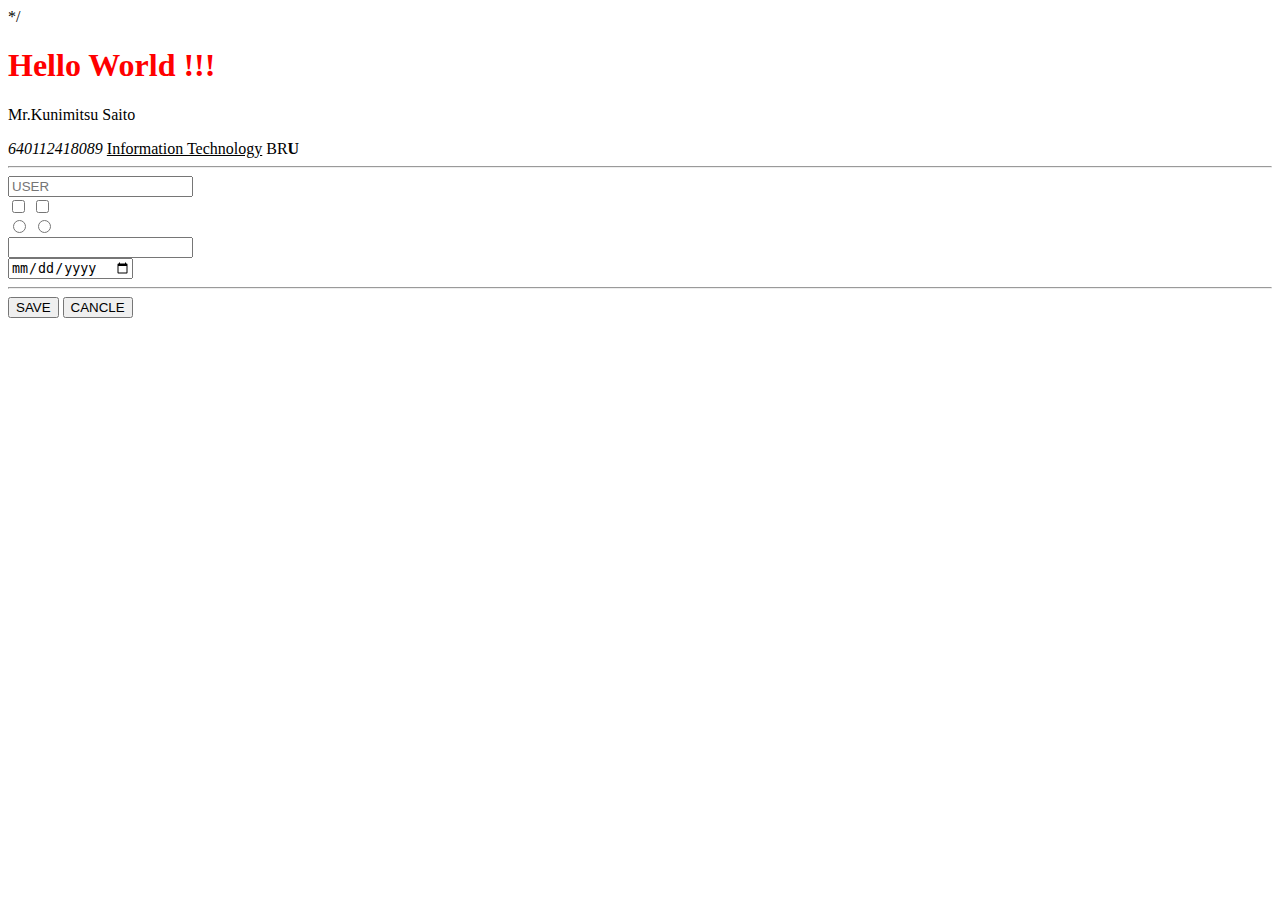
<file: LAB1/index.html>
<!DOCTYPE html>
<html lang="en">
<head>
    <meta charset="UTF-8">
    <meta http-equiv="X-UA-Compatible" content="IE=edge">
    <meta name="viewport" content="width=device-width, initial-scale=1.0">
    <title>Document</title>
    <style>
        /* .blue {
            color: blue
        }
        button{
            color: green
        }
        #major{
            font-size: 2.12rem;
            font-weight: bold;
            color: red;
        }
    </style> */

    
</head>
<body>
    <h1 style="color:red">Hello World !!!</h1>
    <p class="blue">Mr.Kunimitsu Saito</p>
    <i class="blue">640112418089</i>
    <u id="major">Information Technology</u>
    <span>BR<strong>U</strong></span>

    <hr>

    <form action="" method="get">
        <input type="text"placeholder="USER" required>  <br>
        <input type="checkbox">
        <input type="checkbox"> <br>
        <input type="radio"name="radl"> 
        <input type="radio"name="radl"> <br>
        <input type="email"name="email"> <br>
        <input type="date"name="date">
        <hr>
        <button type="submit">SAVE</button>
        <button type="submit">CANCLE</button>
    </form>
</body>
</html>
</file>
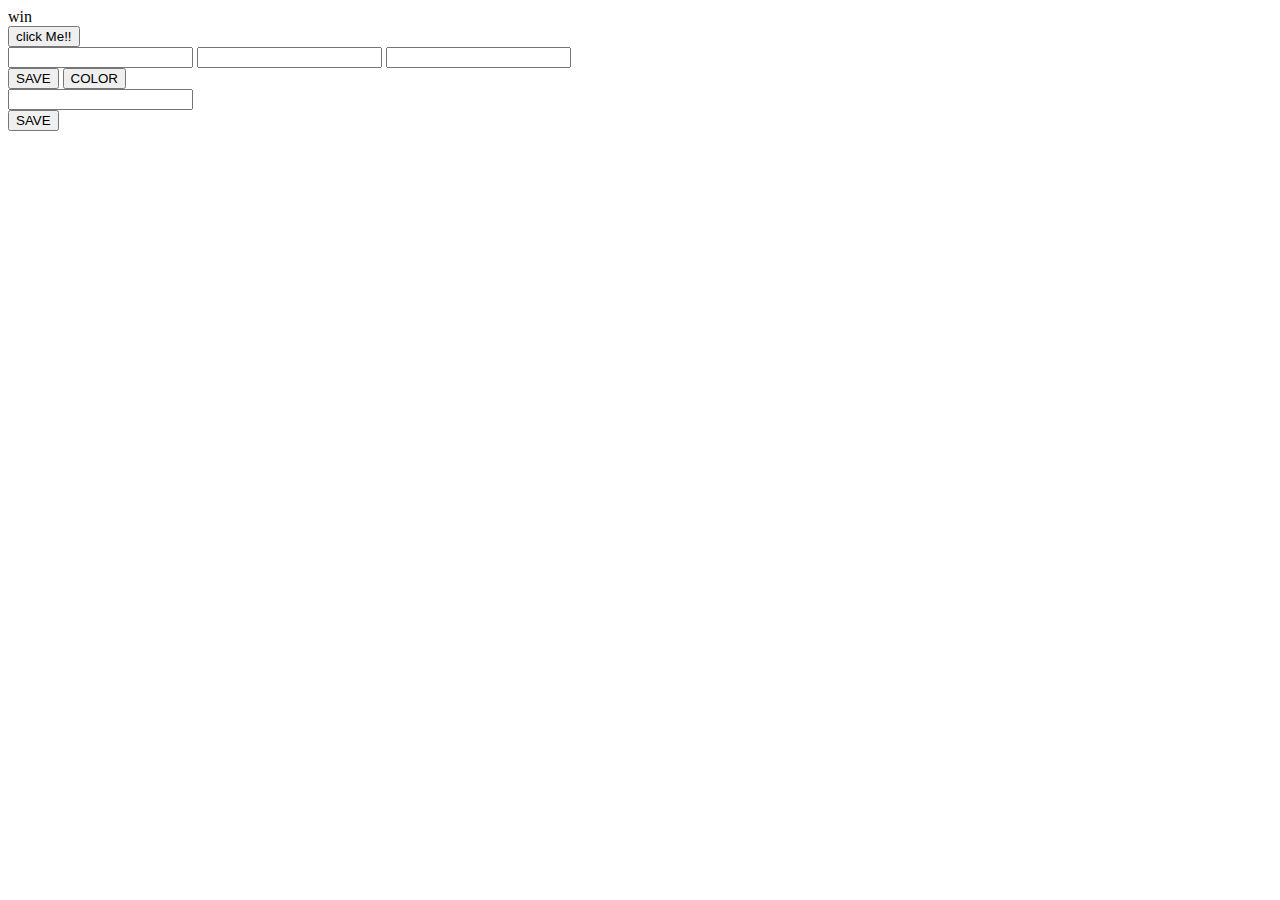
<file: LAB3/index.html>
<html>
    <head>
    <head>
        <script src="https://ajax.googleapis.com/ajax/libs/jquery/3.6.1/jquery.min.js"></script>
        <style>
            .red {
                color: red;
            }
            </style>
        </head>
        <body>
        <div id="divl">Hello</div>
        <button id="btnl">click Me!!</button>

        <div>
            <input type="text" />
            <input type="text" />
            <input type="text" />
        </div>
        <div>
            <button id="btn2">SAVE</button>
            <button id="btn3">COLOR</button>
        </div>
        <div id="div_form"></div>
    </body>
</html>
<script src="./js/main.js"></script>
</file>
